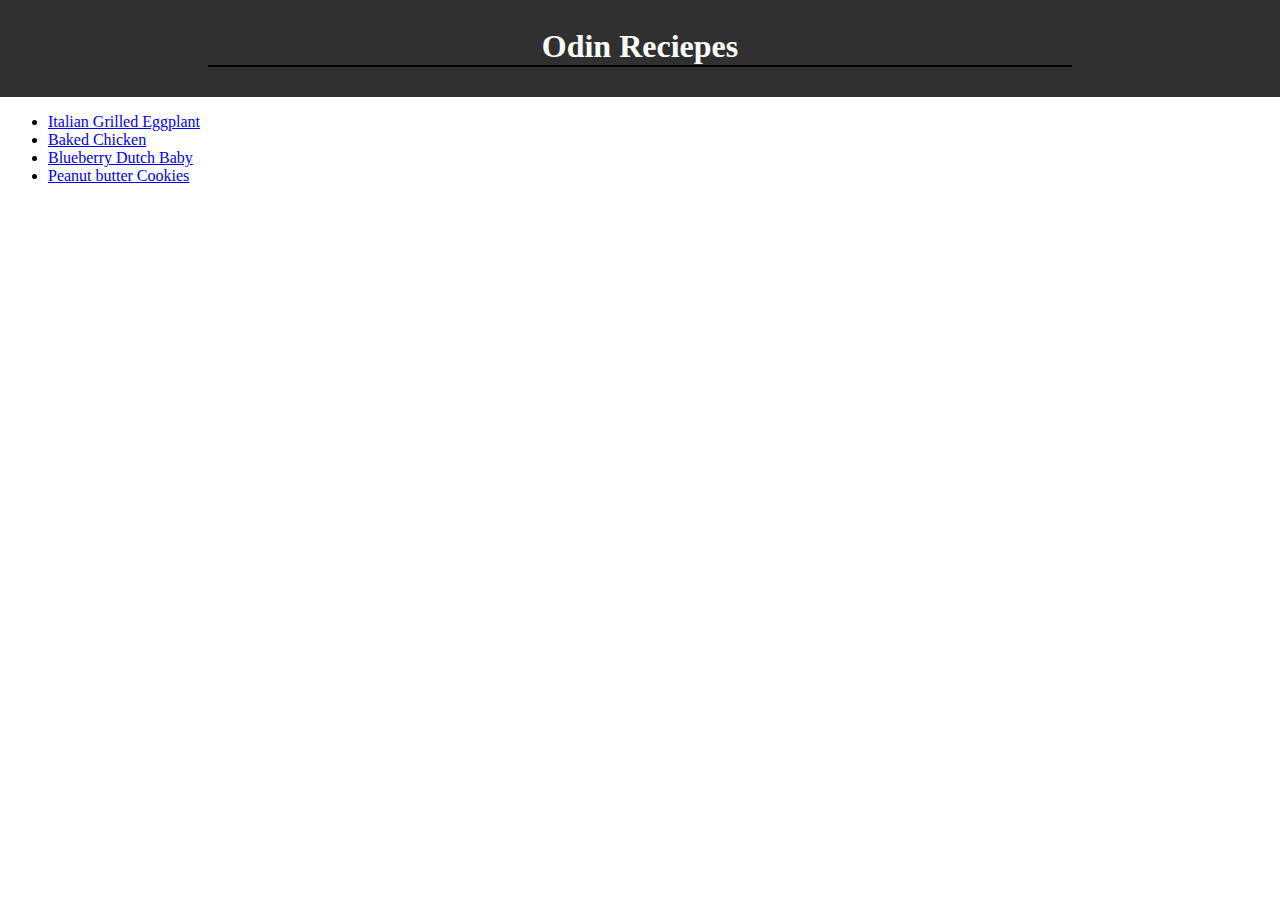
<file: index.html>
<!DOCTYPE html>
<html lang="en">
    <head>
        <meta charset="UTF-8">
        <title>Odin Reciepes</title>
        <link href="style.css" rel="stylesheet">
    </head>

    <body>
        <header class="title">
            <h1>Odin Reciepes</h1>
        </header>
            <ul>
            <li><a href="italianGrilledEggplant.html">Italian Grilled Eggplant</a></li>
            <li><a href="bakedChicken.html">Baked Chicken</a></li>
            <li><a href="blueberryDutchBaby.html">Blueberry Dutch Baby</a></li>
            <li><a href="peanutButterCookies.html">Peanut butter Cookies</a></li>
        </ul>
    </body>
</html>
</file>
<file: style.css>
/*Style sheet*/

.title{
    
    background-color: rgb(48, 48, 48);
    padding: 10px;
    margin: -10px  -10px 15px -10px;
}
.title h1 {
    text-align: center;
    border-bottom: 2px solid black;
    margin: 20px 200px;
    color: white;
}

.image.blurb{
    display: flex;
    border-bottom: 2px solid red;
}

img {
    float: left;
    margin: 20px;
    border: 15px dashed red;
}

.blurb{
    float: right;
    text-align: justify;
    margin: 0 50px auto auto;
}
</file>
